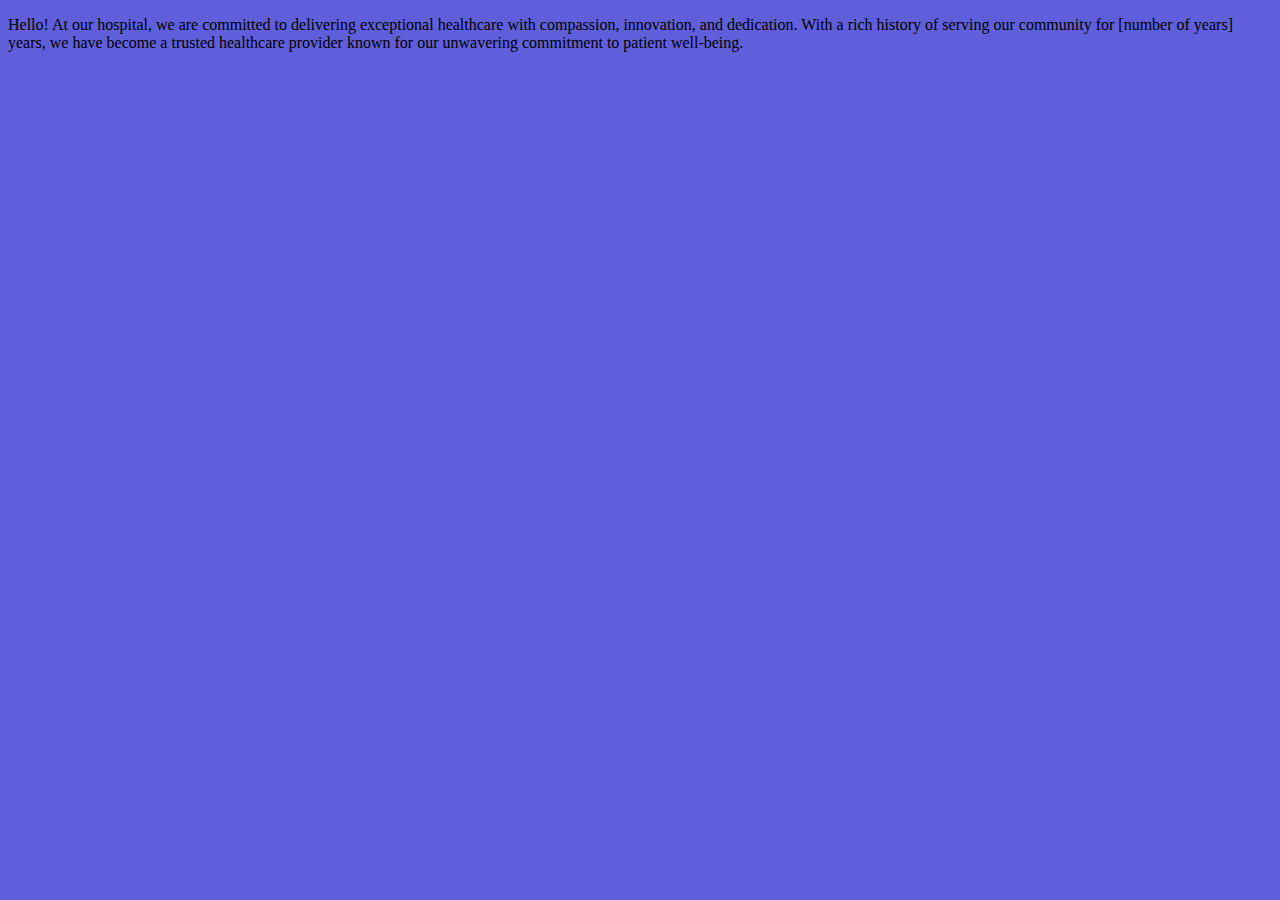
<file: readmore1.html>
<!DOCTYPE html>
<html lang="en">
<head>
    <meta charset="UTF-8">
    <meta name="viewport" content="width=device-width, initial-scale=1.0">
    <title>readmore</title>
</head>
<body style="background-color:rgb(95, 95, 219) ;">
    <p > Hello! At our hospital, we are committed to delivering exceptional healthcare with compassion, innovation, and dedication. With a rich history of serving our community for [number of years] years, we have become a trusted healthcare provider known for our unwavering commitment to patient well-being.</p>
</body>
</html>
</file>
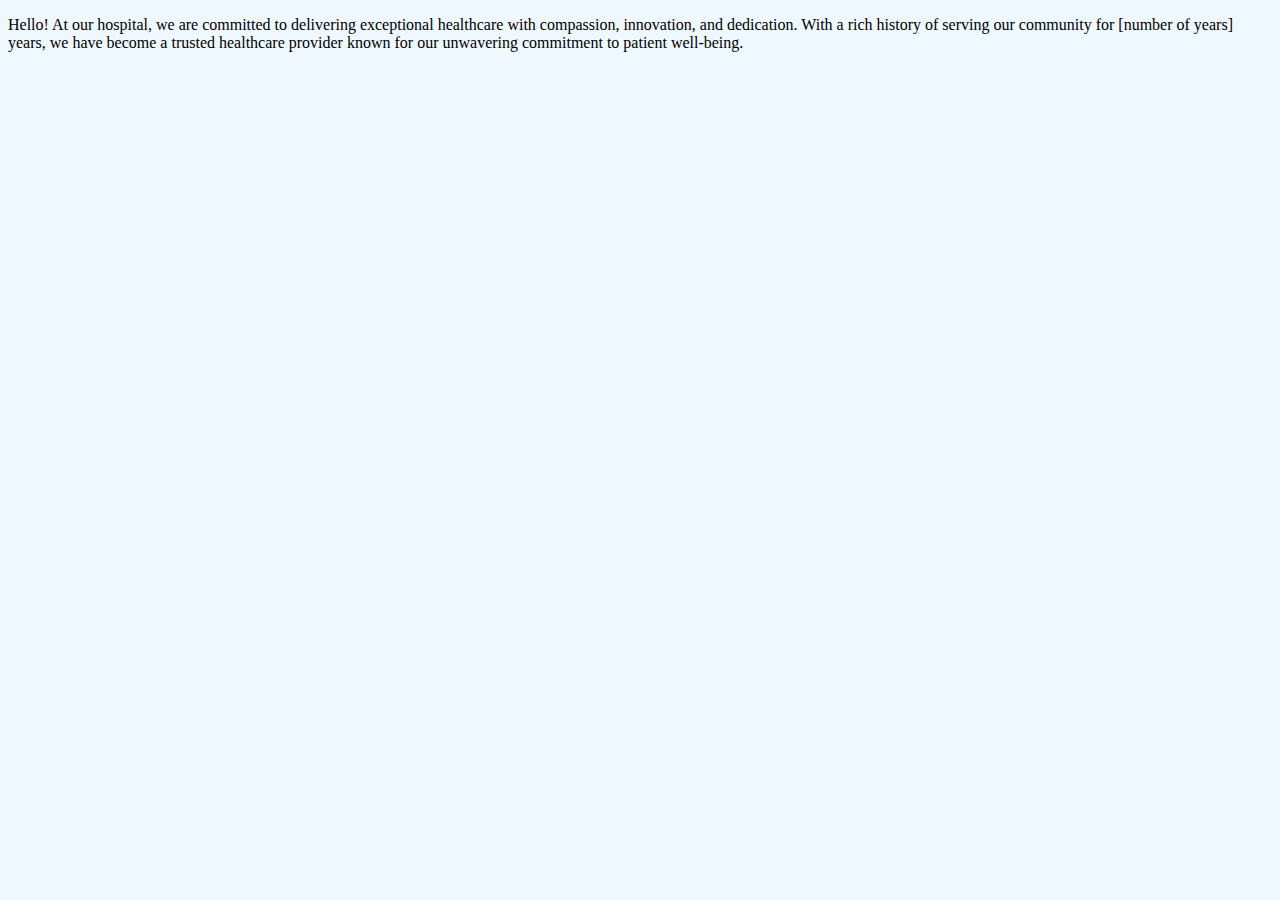
<file: readmore2.html>
<!DOCTYPE html>
<html lang="en">
<head>
    <meta charset="UTF-8">
    <meta name="viewport" content="width=device-width, initial-scale=1.0">
    <title>readmore</title>
</head>
<body style="background-color: aliceblue;">
    <p> Hello! At our hospital, we are committed to delivering exceptional healthcare with compassion, innovation, and dedication. With a rich history of serving our community for [number of years] years, we have become a trusted healthcare provider known for our unwavering commitment to patient well-being.</p>
</body>
</html>
</file>
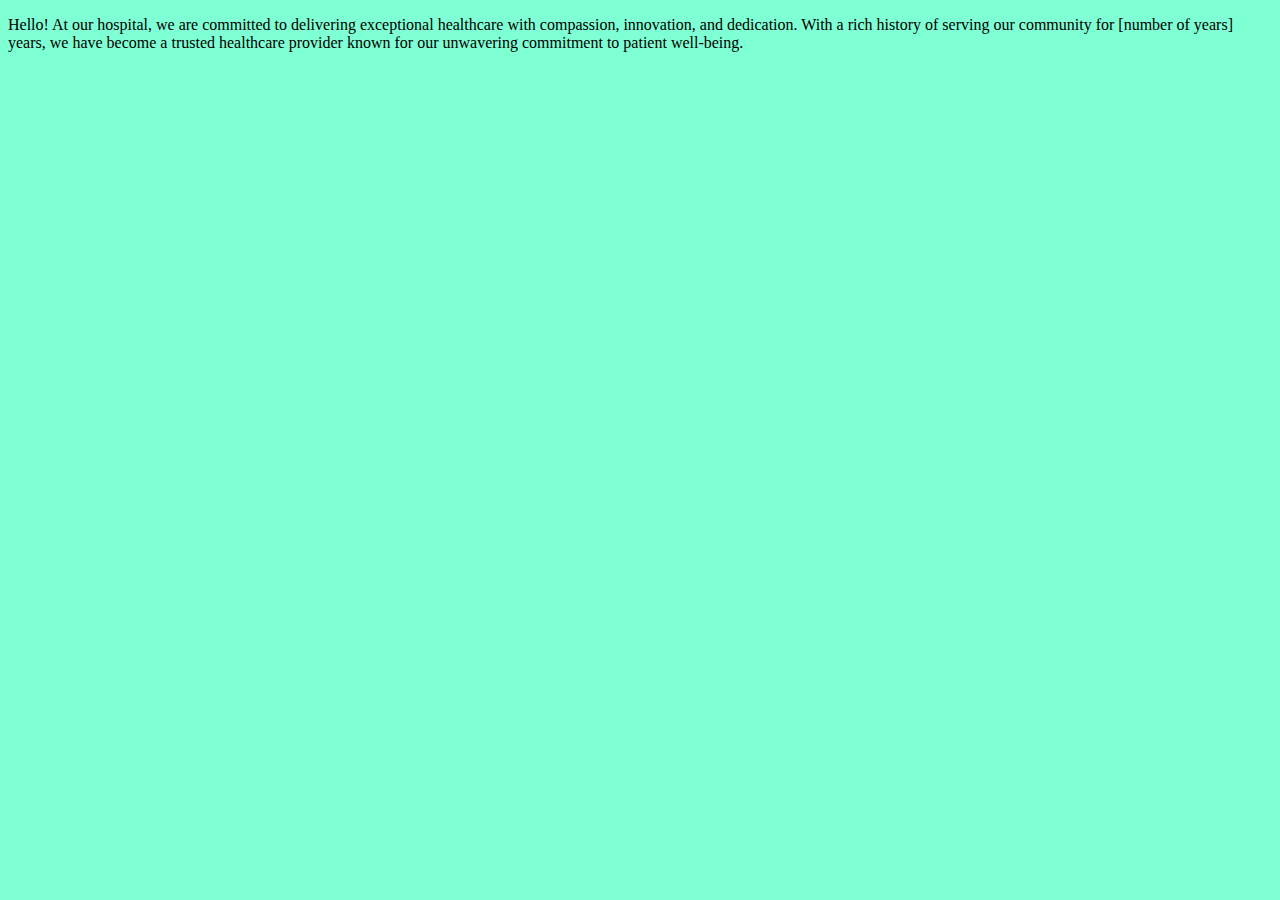
<file: readmore3.html>
<!DOCTYPE html>
<html lang="en">
<head>
    <meta charset="UTF-8">
    <meta name="viewport" content="width=device-width, initial-scale=1.0">
    <title>readmore</title>
</head>
<body style="background-color: aquamarine;">
    <p> Hello! At our hospital, we are committed to delivering exceptional healthcare with compassion, innovation, and dedication. With a rich history of serving our community for [number of years] years, we have become a trusted healthcare provider known for our unwavering commitment to patient well-being.</p>
</body>
</html>
</file>
